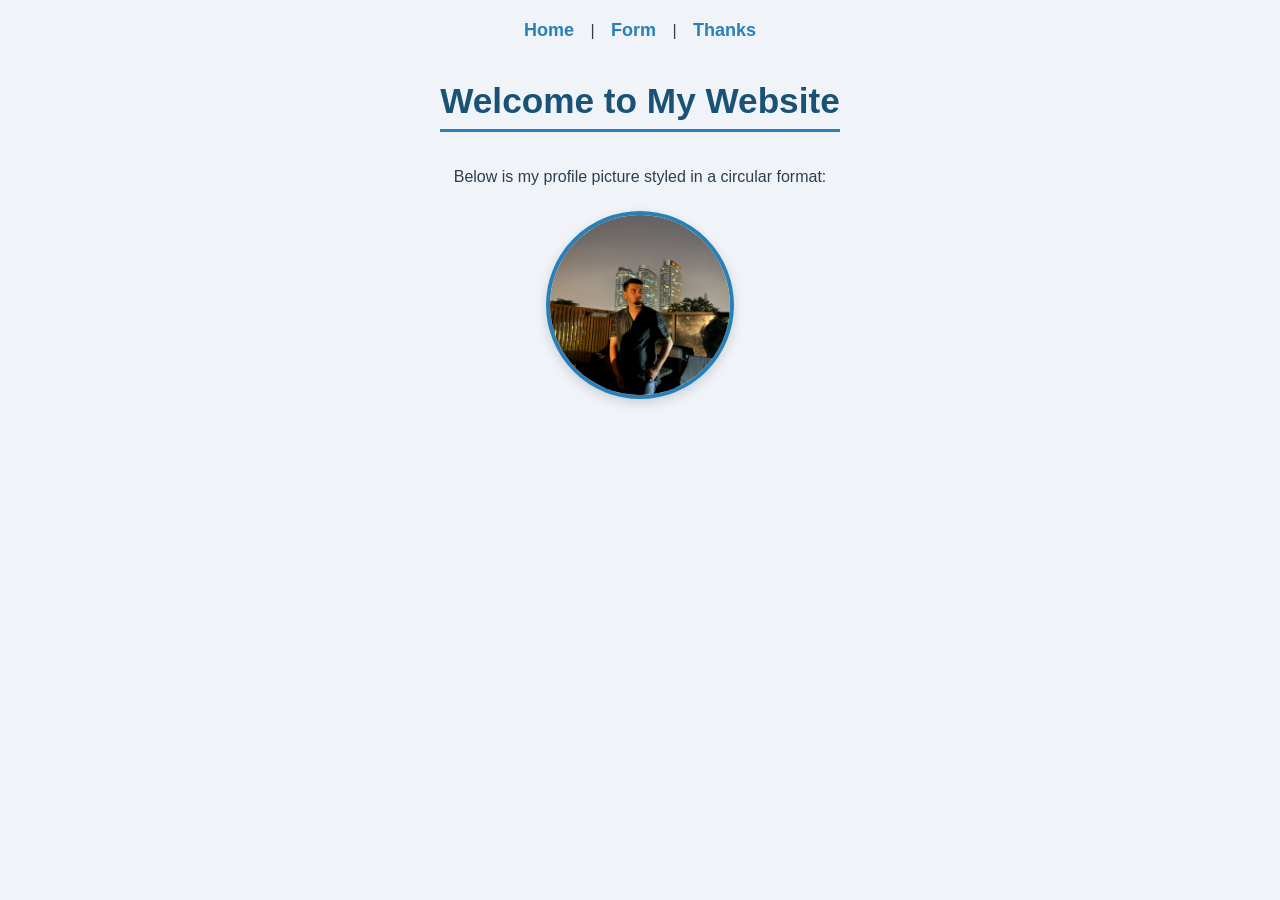
<file: index.html>
<!DOCTYPE html>
<html lang="en">
<head>
    <meta charset="UTF-8">
    <meta name="viewport" content="width=device-width, initial-scale=1.0">
    <title>Home - My Website</title>
    <link rel="stylesheet" href="styles.css">
</head>
<body>

    <nav>
        <a href="index.html">Home</a> | 
        <a href="form.html">Form</a> | 
        <a href="thanks.html">Thanks</a>
    </nav>

    <div class="heading-wrapper">
        <h1>Welcome to My Website</h1>
    </div>

    <p>Below is my profile picture styled in a circular format:</p>

    <div class="profile-container">
        <!-- Photo filename in your GitHub repository -->
        <img src="my-photo.scr.jpeg" alt="Profile Photo" class="round-picture">
    </div>

</body>
</html>
</file>
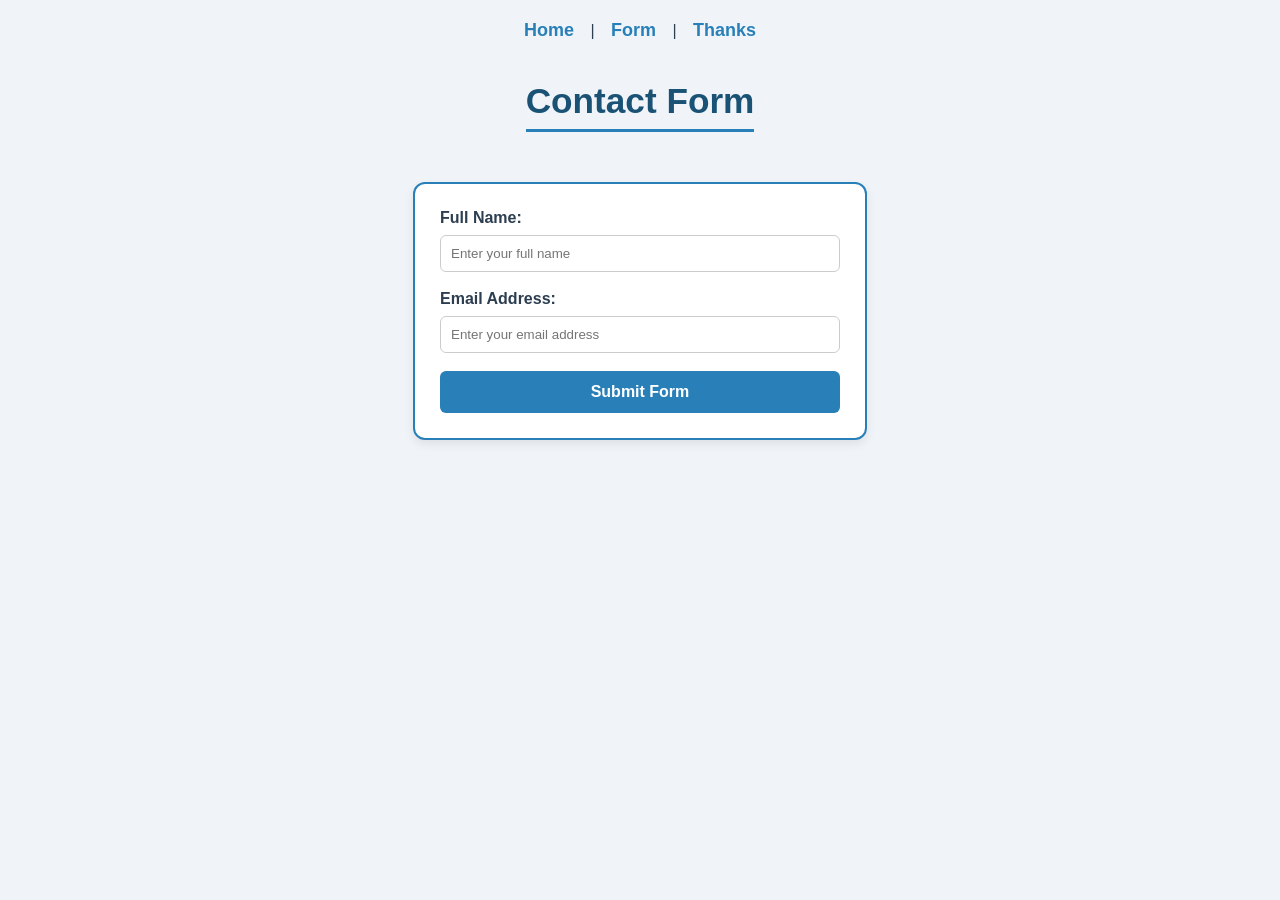
<file: form.html>
<!DOCTYPE html>
<html lang="en">
<head>
    <meta charset="UTF-8">
    <meta name="viewport" content="width=device-width, initial-scale=1.0">
    <title>Contact Form</title>
    <link rel="stylesheet" href="styles.css">
</head>
<body>

    <nav>
        <a href="index.html">Home</a> | 
        <a href="form.html">Form</a> | 
        <a href="thanks.html">Thanks</a>
    </nav>

    <div class="heading-wrapper">
        <h1>Contact Form</h1>
    </div>

    <!-- Bordered Form Requirement -->
    <form action="thanks.html" method="GET">
        <label for="name">Full Name:</label>
        <input type="text" id="name" name="name" required placeholder="Enter your full name">

        <label for="email">Email Address:</label>
        <input type="email" id="email" name="email" required placeholder="Enter your email address">

        <button type="submit">Submit Form</button>
    </form>

</body>
</html>
</file>
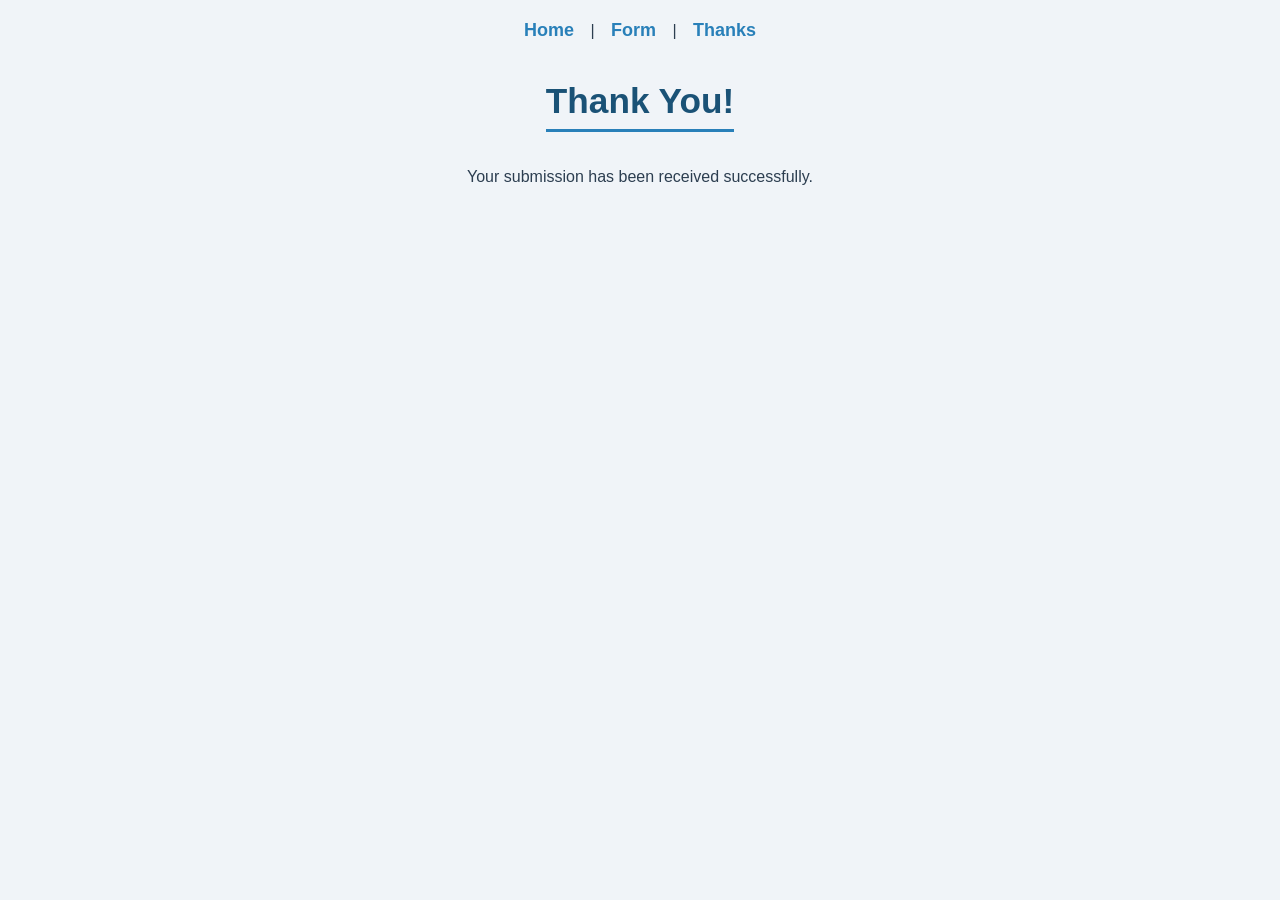
<file: thanks.html>
<!DOCTYPE html>
<html lang="en">
<head>
    <meta charset="UTF-8">
    <meta name="viewport" content="width=device-width, initial-scale=1.0">
    <title>Thank You</title>
    <link rel="stylesheet" href="styles.css">
</head>
<body>

    <nav>
        <a href="index.html">Home</a> | 
        <a href="form.html">Form</a> | 
        <a href="thanks.html">Thanks</a>
    </nav>

    <div class="heading-wrapper">
        <h1>Thank You!</h1>
    </div>

    <p>Your submission has been received successfully.</p>

</body>
</html>
</file>
<file: styles.css>
/* --- Global Page Styling --- */
body {
    background-color: #f0f4f8; /* Background color requirement */
    font-family: 'Segoe UI', Tahoma, Geneva, Verdana, sans-serif; /* Font requirement */
    margin: 0;
    padding: 20px;
    color: #2c3e50;
}

/* Navigation Links */
nav {
    text-align: center;
    margin-bottom: 30px;
}

nav a {
    margin: 0 12px;
    text-decoration: none;
    color: #2980b9;
    font-weight: bold;
    font-size: 18px;
}

nav a:hover {
    color: #16a085;
    text-decoration: underline;
}

/* Styled Heading Requirement */
h1 {
    color: #1a5276;
    text-align: center;
    font-size: 2.2rem;
    border-bottom: 3px solid #2980b9;
    display: inline-block;
    padding-bottom: 8px;
    margin: 10px auto 20px auto;
}

.heading-wrapper {
    text-align: center;
}

p {
    text-align: center;
    font-size: 16px;
}

/* Round Picture Requirement */
.profile-container {
    text-align: center;
    margin: 25px 0;
}

.round-picture {
    width: 180px;              /* Exact width */
    height: 180px;             /* Exact height (matching width ensures a perfect circle) */
    border-radius: 50%;        /* Makes the picture completely round */
    object-fit: cover;         /* Scales/crops your vertical photo centered without squishing */
    border: 4px solid #2980b9; /* Styled border around image */
    box-shadow: 0 4px 12px rgba(0,0,0,0.15);
}

/* Bordered Form Requirement */
form {
    border: 2px solid #2980b9;  /* Visible border requirement */
    background-color: #ffffff;
    max-width: 400px;
    margin: 30px auto;
    padding: 25px;
    border-radius: 12px;
    box-shadow: 0 4px 10px rgba(0,0,0,0.08);
}

label {
    display: block;
    margin-bottom: 8px;
    font-weight: 600;
}

input[type="text"],
input[type="email"] {
    width: 100%;
    padding: 10px;
    margin-bottom: 18px;
    border: 1px solid #ccc;
    border-radius: 6px;
    box-sizing: border-box;
}

button {
    background-color: #2980b9;
    color: white;
    padding: 12px;
    border: none;
    border-radius: 6px;
    width: 100%;
    font-size: 16px;
    font-weight: bold;
    cursor: pointer;
}

button:hover {
    background-color: #1f618d;
}
</file>
